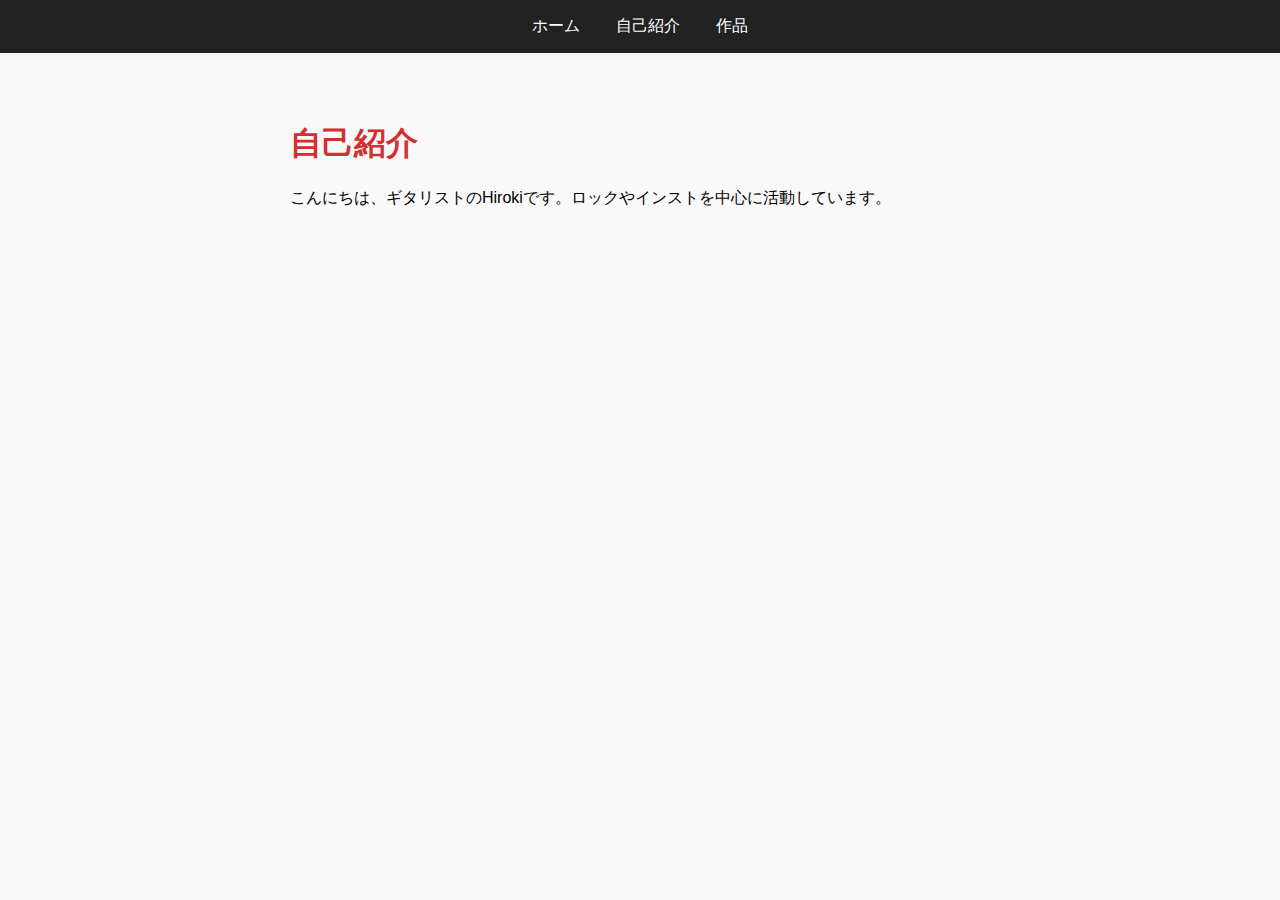
<file: about.html>
<!DOCTYPE html>
<html lang="ja">
<head>
  <meta charset="UTF-8" />
  <meta name="viewport" content="width=device-width, initial-scale=1.0" />
  <title>自己紹介 | Hiroki Guitar</title>
  <link rel="stylesheet" href="style.css" />
</head>
<body>
  <nav>
    <a href="index.html">ホーム</a>
    <a href="about.html">自己紹介</a>
    <a href="works.html">作品</a>
  </nav>
  <main>
    <h1>自己紹介</h1>
    <p>こんにちは、ギタリストのHirokiです。ロックやインストを中心に活動しています。</p>
  </main>
</body>
</html>
</file>
<file: style.css>
body {
  font-family: 'Arial', sans-serif;
  background-color: #f9f9f9;
  margin: 0;
  padding: 0;
}
nav {
  background: #222;
  padding: 1em;
  text-align: center;
}
nav a {
  color: white;
  margin: 0 1em;
  text-decoration: none;
}
nav a:hover {
  text-decoration: underline;
}
main {
  max-width: 700px;
  margin: 2em auto;
  padding: 1em;
  text-align: left;
}
h1 {
  color: #d32f2f;
}
.video-wrapper {
  margin: 2em 0;
  text-align: center;
}
button {
  background-color: #d32f2f;
  color: white;
  border: none;
  padding: 1em 2em;
  font-size: 1rem;
  cursor: pointer;
  border-radius: 5px;
}
.works-list {
  list-style: none;
  padding-left: 0;
}
.works-list li {
  margin-bottom: 1em;
  font-size: 1.1em;
}
</file>
